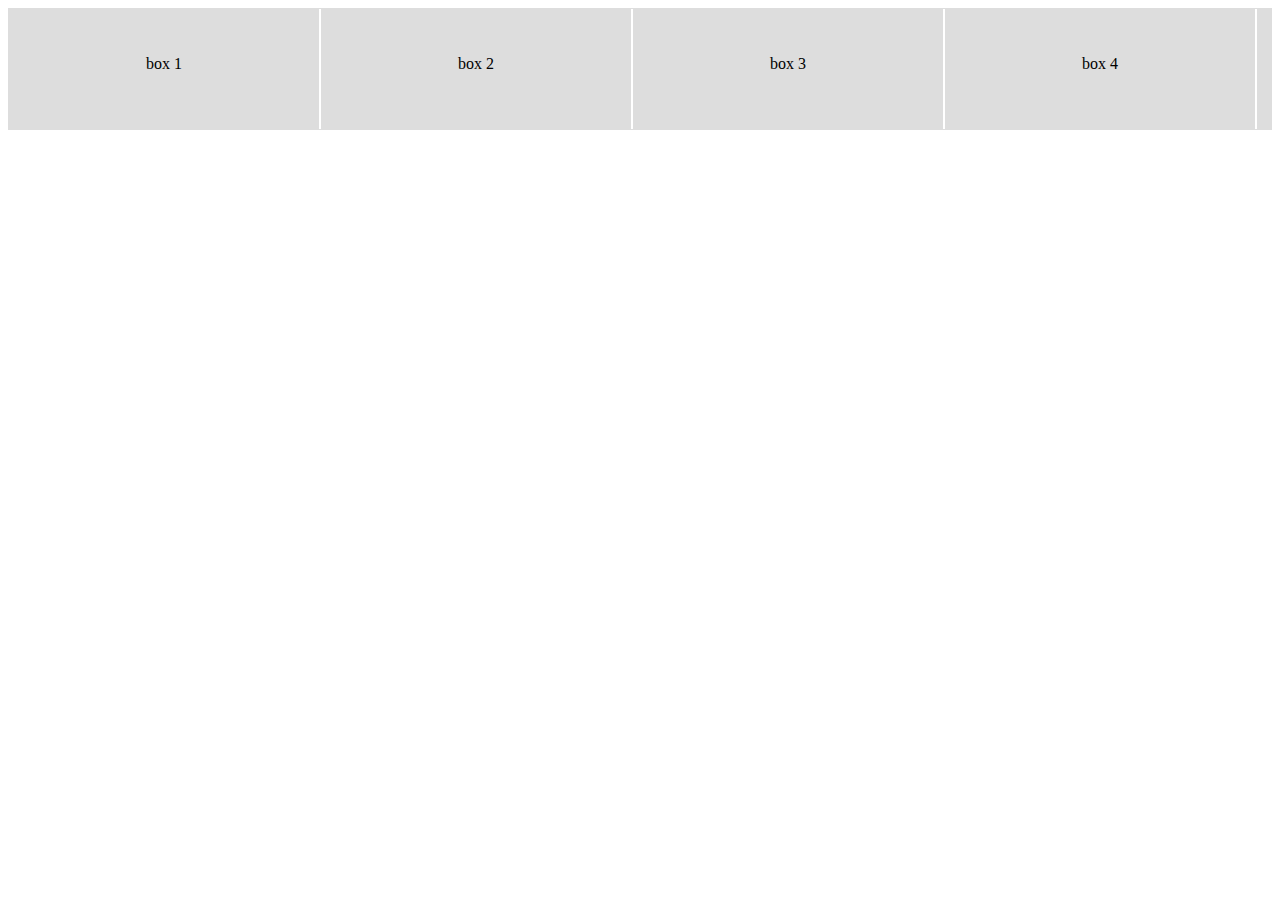
<file: Scroll.html>
<!DOCTYPE html>
<html>
<head>
	<meta charset="utf-8">
	<title>Horizontal Scroll</title>
	<style type="text/css">
		.wrapper{
			max-height: 120px;
			border: 1px solid #ddd;
			display: flex;
			overflow: auto;
		}	
		.wrapper::-webkit-scrollbar{
			width: 0;
		}
		.wrapper .item{
			min-width: 310px;
			height: 310px;
			line-height: 110px;
			text-align: center;
			background-color: #ddd;
			margin-right: 2px;
		}
	</style>
</head>
<body>
	<div class="wrapper">
		<div class="item">box 1</div>
		<div class="item">box 2</div>
		<div class="item">box 3</div>
		<div class="item">box 4</div>
		<div class="item">box 5</div>
		<div class="item">box 6</div>
	</div>
</body>
</html>
</file>
